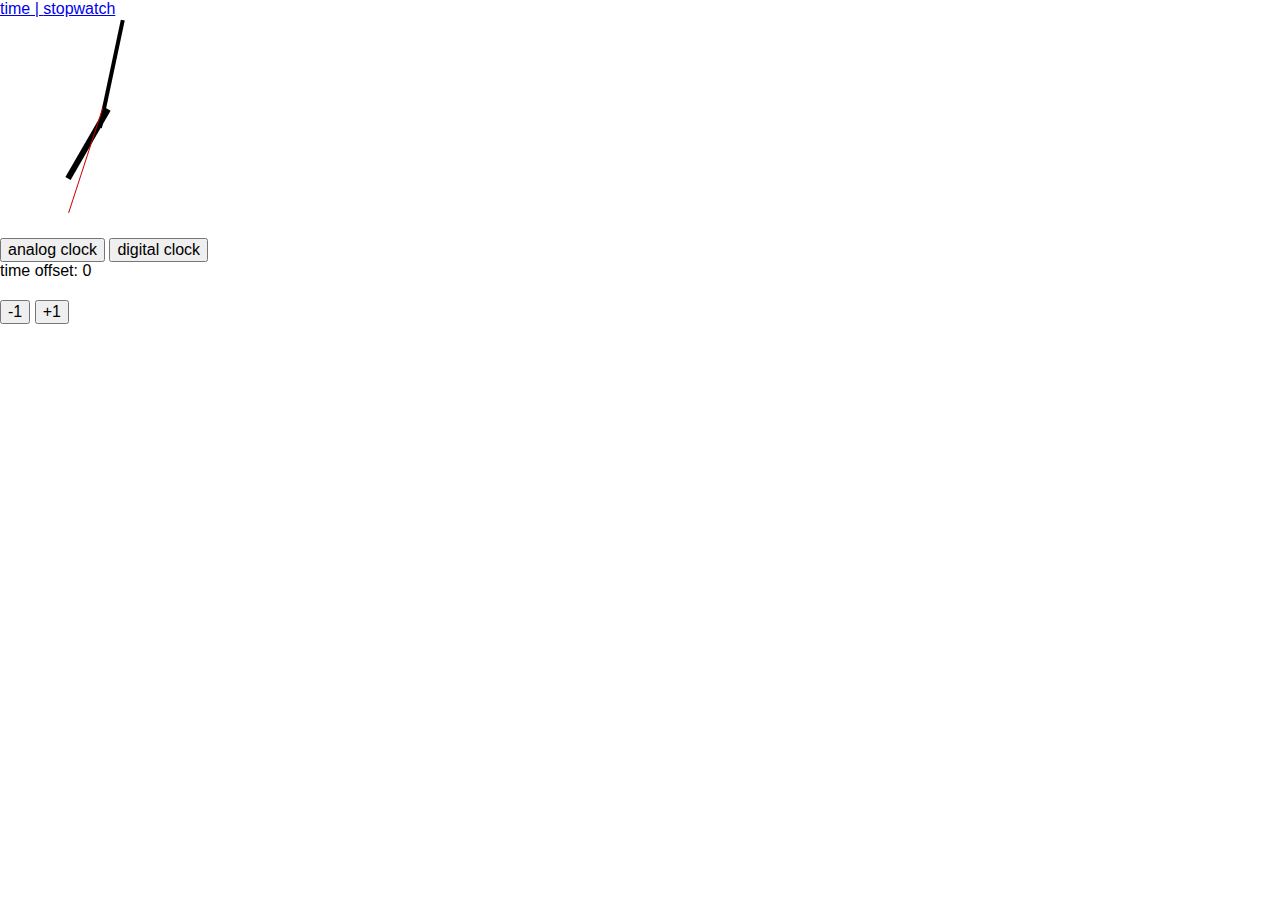
<file: index.html>
<!DOCTYPE html>
<html>
<head>
    <title>angular clock</title>
    <meta charset="utf-8"/>
    <link rel="stylesheet" href="vendor/normalize.css"/>
    <link rel="stylesheet" href="css/default.css"/>
</head>
<body ng-app="clockApp">

    <!-- show the code of the right partial -->
    <ng-view> </ng-view>

    <script src="vendor/jquery-2.1.0.js"></script>
    <script src="vendor/angularjs.js"></script>
    <script src="vendor/angular-route.js"></script>
    <script src="js/app.js"></script>
    <script src="js/controllers/clockController.js"></script>
    <script src="js/controllers/stopWatchController.js"></script>
    <script src="js/directives/handAnimation.js"></script>
    <script src="js/directives/descriptionList.js"></script>
</body>
</html>
</file>
<file: css/default.css>
#analogClockView {
    background: #ffffff;
	position: relative;
	width: 200px;
	height: 200px;
}

#digitalClockView {
    width: 200px;
    height: 200px;
    position: relative;
    top: 20px;
    left: 20px;
    font-size: 24pt;
}

.hour-hand {
	width: 6px;
	height: 80px;
	position: absolute;
	left: 100px;
	top: 30px;
	background-color: #000;
	-webkit-transform-origin: 0px 70px;
	transform-origin: 3px 70px;
}

.minute-hand {
	width: 4px;
	height: 110px;
	position: absolute;
	left: 100px;
	background-color: #000000;
	-webkit-transform-origin: 0px 100px;
	transform-origin: 2px 100px;
}

.second-hand {
	width: 1px;
	height: 110px;
	position: absolute;
	left: 100px;
	background-color: #cc0000;
	-webkit-transform-origin: 0px 100px;
	transform-origin: 0px 100px;
}

.is-animated {
	-webkit-transition: -webkit-transform .4s;
	transition: transform .4s;
}

button {
    margin-top: 20px;
}
</file>
